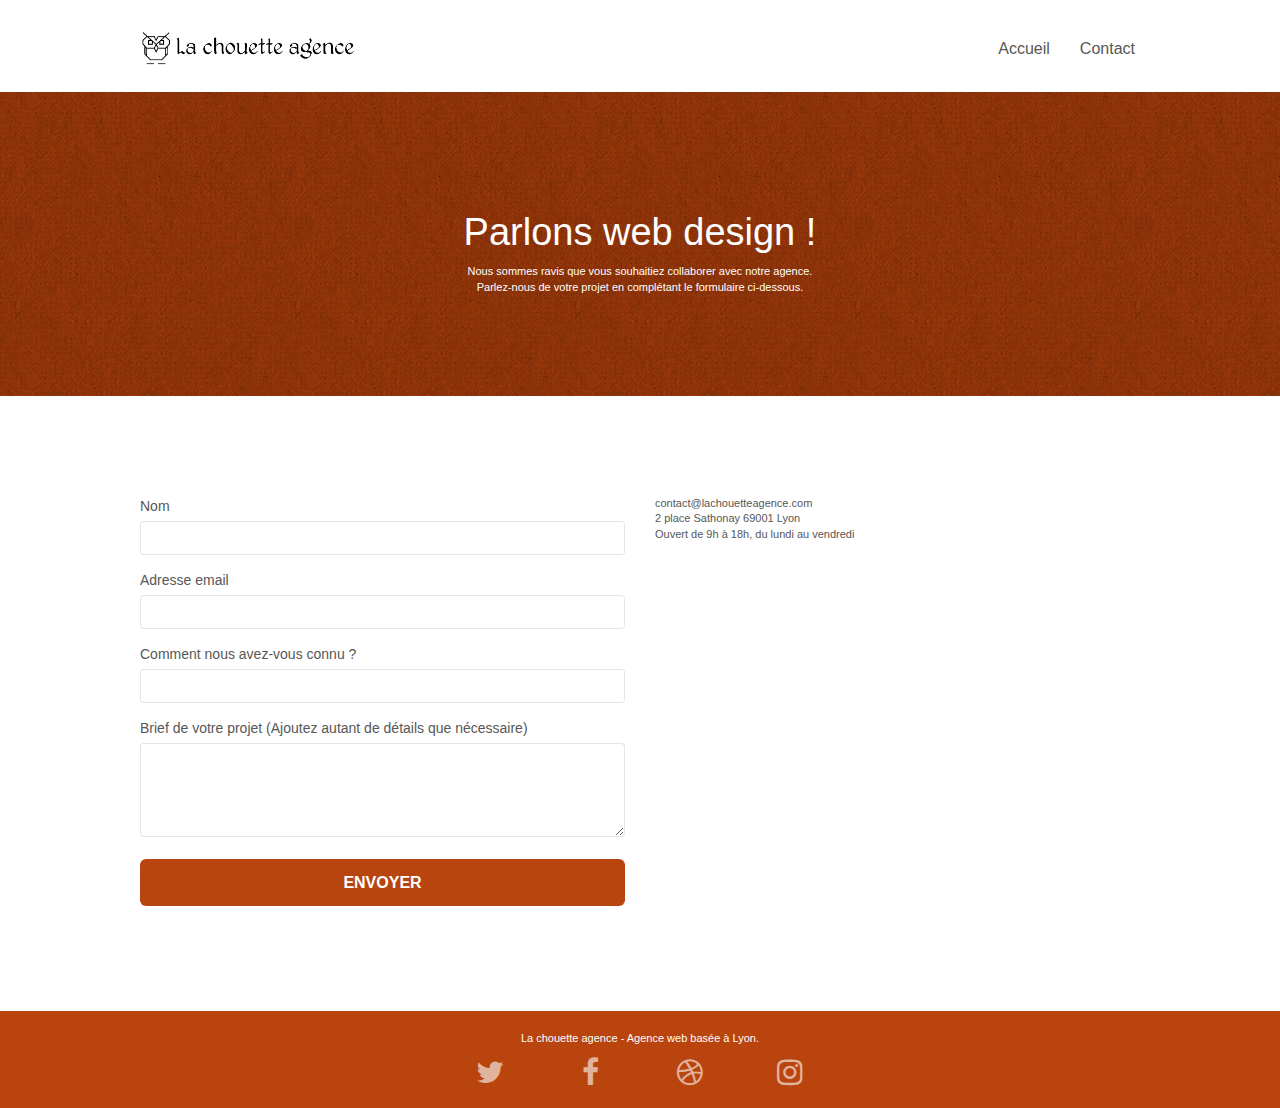
<file: contact.html>
<!doctype html>
<html lang="fr">

<head>
	<meta charset="utf-8" />
	<meta name="description" content="La Chouette Agence est une agence spécilaisée en webdesign basée sur Lyon qui aide les entreprises à devenir attractives et visibles sur internet 
		  " />
	<meta name="robots" content="index,follow" />
	<meta name="viewport" content="width=device-width, initial-scale=1.0, viewport-fit=cover" />
	<link rel="shortcut icon" type="image/png" href="favicon.jpg" />
	<link rel="stylesheet" type="text/css" href="./css/bootstrap.min.css">
	<link rel="stylesheet" type="text/css" href="style.min.css" />
	<link rel="stylesheet" type="text/css" href="./css/font-awesome.min.css" />
	<link rel="stylesheet" type="text/css" href="./css/et-line.min.css" />
	<script src="./js/jquery-2.1.0.min.js" defer></script>
	<script src="./js/bootstrap.min.js" defer></script>
	<script src="./js/blocs.min.js" defer></script>
	<script src="./js/jquery.touchSwipe.min.js" defer></script>
	<script src="./js/gmaps.min.js" defer></script>
	<title>La Chouette Agence | Agence de Webdesign Lyonnaise</title>
	<!-- Open Graph data -->
	<meta property="og:title" content="La Chouette Agence | Agence de Webdesign Lyonnaise" />
	<meta property="og:type" content="website" />
	<meta property="og:url" content="https://chmeh80.github.io/KwasiNyabe-OptimisationDuSite/" />
	<meta property="og:image" content="img/la-chouette-agence-banniere.jpg" />
	<meta property="og:description"
		content="La Chouette Agence est une agence spécilaisée en webdesign basée sur Lyon qui aide les entreprises à devenir attractives et visibles sur internet" />

	<!-- Twitter Card data -->
	<meta name="twitter:card" content="summary" />
	<meta name="twitter:site" content="@la_chouette_agence" />
	<meta name="twitter:title" content="La Chouette Agence | Agence de Webdesign Lyonnaise" />
	<meta property="twitter:description"
		content="La Chouette Agence est une agence spécilaisée en webdesign basée sur Lyon qui aide les entreprises à devenir attractives et visibles sur internet" />

</head>

<body>
	<!-- Principal conteneur -->
	<div class="page-container">

		<!-- bloc-0 -->
		<header class="bloc bgc-white l-bloc " id="bloc-0">
			<div class="container bloc-sm">
				<nav class="navbar row">
					<div class="navbar-header">
						<a class="navbar-brand" href="index.html?header"><img src="img/la-chouette-agence.png"
								alt="atlanta web design logo" height="40" /></a>
						<button id="nav-toggle" type="button" class="ui-navbar-toggle navbar-toggle"
							data-toggle="collapse" data-target=".navbar-1">
							<span class="sr-only">Toggle navigation</span><span class="icon-bar"></span><span
								class="icon-bar"></span><span class="icon-bar"></span>
						</button>
					</div>
					<div class="collapse navbar-collapse navbar-1 special-dropdown-nav">
						<ul class="site-navigation nav navbar-nav">
							<li>
								<a href="index.html">Accueil</a>
							</li>
							<li>
								<a href="contact.html">Contact</a>
							</li>
						</ul>
					</div>
				</nav>
			</div>
		</header>
		<!-- bloc-0 END -->

		<!-- bloc-6 -->
		<section class="bloc bg-dots-bg bg-repeat bgc-atomic-tangerine d-bloc bloc-bg-texture texture-paper"
			id="bloc-6">
			<div class="container bloc-lg">
				<div class="row">
					<div class="col-sm-12">
						<h1 class="text-center hero-bloc-text tc-white">
							Parlons web design !
						</h1>
						<p class="text-center mg-lg tc-white tight-width-whitespace">
							Nous sommes ravis que vous souhaitiez collaborer avec notre agence.<br>
							Parlez-nous de votre projet en complétant le formulaire ci-dessous.
						</p>
					</div>
				</div>
			</div>
		</section>
		<!-- bloc-6 END -->

		<!-- bloc-7 -->
		<div class="bloc bgc-white l-bloc" id="bloc-7">
			<div class="container bloc-lg">
				<div class="row">
					<div class="col-sm-6">
						<form id="form_1" novalidate="">
							<div class="form-group">
								<label for="name">
									Nom
								</label>
								<input id="name" class="form-control" required />
							</div>
							<div class="form-group">
								<label for="email">
									Adresse email
								</label>
								<input id="email" class="form-control" type="email" required />
							</div>
							<div class="form-group">
								<label for="input_504">
									Comment nous avez-vous connu ?
								</label>
								<input class="form-control" type="text" required id="input_504" />
							</div>
							<div class="form-group">
								<label for="message">
									Brief de votre projet (Ajoutez autant de détails que nécessaire)<br>
								</label><textarea id="message" class="form-control" rows="4" cols="50"
									required></textarea>
							</div>
							<button class="bloc-button btn btn-lg btn-block cta-hero btn-atomic-tangerine"
								type="submit">
								Envoyer
							</button>
						</form>
					</div>
					<div class="col-sm-6">
						<p>
							contact@lachouetteagence.com<br>2 place Sathonay 69001 Lyon<br>Ouvert de 9h à 18h, du lundi
							au vendredi<br>
						</p>
					</div>
				</div>
			</div>
		</div>
		<!-- bloc-7 END -->
		<footer>
			<!-- ScrollToTop Button -->
			<a class="bloc-button btn btn-d scrollToTop" onclick="scrollToTarget('1')"><span
					class="fa fa-chevron-up"></span></a>
			<!-- ScrollToTop Button END-->


			<!-- Footer - bloc-8 -->

			<div class="bloc bgc-atomic-tangerine d-bloc" id="bloc-8">
				<div class="container bloc-sm">
					<div class="row">
						<div class="col-sm-12">
							<p class="text-center white">
								La chouette agence - Agence web basée à Lyon.<br>
							</p>
							<div class="row row-no-gutters social">
								<div class="col-sm-3">
									<div class="text-center">
										<a class="social" href="https://twitter.com" title="lien twitter"
											aria-label="lien twitter"><span class="fa fa-twitter icon-md"></span></a>
									</div>
								</div>
								<div class="col-sm-3">
									<div class="text-center">
										<a class="social" href="https://www.facebook.com" title="lien facebook"
											aria-label="lien facebook"><span class="fa fa-facebook icon-md"></span></a>
									</div>
								</div>
								<div class="col-sm-3">
									<div class="text-center">
										<a class="social" href="https://dribbble.com" title="lien dribbble"
											aria-label="lien dribbble"><span class="fa fa-dribbble icon-md"></span></a>
									</div>
								</div>
								<div class="col-sm-3">
									<div class="text-center">
										<a class="social" href="https://www.instagram.com" title="lien instagram"
											aria-label="lien instagram"><span
												class="fa fa-instagram icon-md"></span></a>
									</div>
								</div>
							</div>
						</div>
					</div>
				</div>
			</div>
		</footer>
		<!-- Footer - bloc-8 END -->

	</div>
	<!-- Principal conteneur END -->


</body>

</html>
</file>
<file: style.min.css>
body {
    margin: 0;
    padding: 0;
    background: #FFF;
    overflow-x: hidden;
    -webkit-font-smoothing: antialiased;
    -moz-osx-font-smoothing: grayscale;
}

a,
button {
    transition: all .3s ease-in-out;
    outline: none!important;
}

a:hover {
    text-decoration: none;
    cursor: pointer;
}

#page-loading-blocs-notifaction {
    position: fixed;
    top: 0;
    bottom: 0;
    width: 100%;
    z-index: 100000;
    background: #FFFFFF url("img/pageload-spinner.gif") no-repeat center center;
}

.bloc {
    width: 100%;
    clear: both;
    background: 50% 50% no-repeat;
    padding: 0 50px;
    -webkit-background-size: cover;
    -moz-background-size: cover;
    -o-background-size: cover;
    background-size: cover;
    position: relative;
}

.bloc .container {
    padding-left: 0;
    padding-right: 0;
}

.bloc-lg {
    padding: 100px 50px;
}

.bloc-md {
    padding: 50px;
}

.bloc-sm {
    padding: 20px 50px;
}

.bg-center,
.bg-l-edge,
.bg-r-edge,
.bg-t-edge,
.bg-b-edge,
.bg-tl-edge,
.bg-bl-edge,
.bg-tr-edge,
.bg-br-edge,
.bg-repeat {
    -webkit-background-size: auto!important;
    -moz-background-size: auto!important;
    -o-background-size: auto!important;
    background-size: auto!important;
}

.bg-repeat {
    background: repeat;
}

.bg-t-edge {
    background: top no-repeat;
}

.bloc-bg-texture::before {
    content: "";
    background-size: 2px 2px;
    position: absolute;
    top: 0;
    bottom: 0;
    left: 0;
    right: 0;
}

.texture-paper::before {
    background: url("img/texture-paper.png");
    background-size: 280px 280px;
}

.b-parallax {
    background-attachment: fixed;
}

.d-bloc {
    color: rgba(255, 255, 255, .7);
}

.d-bloc button:hover {
    color: rgba(255, 255, 255, .9);
}

.d-bloc .icon-round,
.d-bloc .icon-square,
.d-bloc .icon-rounded,
.d-bloc .icon-semi-rounded-a,
.d-bloc .icon-semi-rounded-b {
    border-color: rgba(255, 255, 255, .9);
}

.d-bloc .divider-h span {
    border-color: rgba(255, 255, 255, .2);
}

.d-bloc .a-btn,
.d-bloc .navbar a,
.d-bloc .navbar-brand,
.d-bloc a .icon-sm,
.d-bloc a .icon-md,
.d-bloc a .icon-lg,
.d-bloc a .icon-xl,
.d-bloc h1 a,
.d-bloc h2 a,
.d-bloc h3 a,
.d-bloc h4 a,
.d-bloc h5 a,
.d-bloc h6 a,
.d-bloc p a {
    color: rgba(255, 255, 255, .6);
}

.d-bloc .a-btn:hover,
.d-bloc .navbar a:hover,
.d-bloc .navbar-brand:hover,
.d-bloc a:hover .icon-sm,
.d-bloc a:hover .icon-md,
.d-bloc a:hover .icon-lg,
.d-bloc a:hover .icon-xl,
.d-bloc h1 a:hover,
.d-bloc h2 a:hover,
.d-bloc h3 a:hover,
.d-bloc h4 a:hover,
.d-bloc h5 a:hover,
.d-bloc h6 a:hover,
.d-bloc p a:hover {
    color: rgba(255, 255, 255, 1);
}

.d-bloc .navbar-toggle .icon-bar {
    background: rgba(255, 255, 255, 1);
}

.d-bloc .btn-wire,
.d-bloc .btn-wire:hover {
    color: rgba(255, 255, 255, 1);
    border-color: rgba(255, 255, 255, 1);
}

.d-bloc .panel {
    color: rgba(0, 0, 0, .5);
}

.d-bloc .panel button:hover {
    color: rgba(0, 0, 0, .7);
}

.d-bloc .panel icon {
    border-color: rgba(0, 0, 0, .7);
}

.d-bloc .panel .divider-h span {
    border-color: rgba(0, 0, 0, .1);
}

.d-bloc .panel .a-btn {
    color: rgba(0, 0, 0, .6);
}

.d-bloc .panel .a-btn:hover {
    color: rgba(0, 0, 0, 1);
}

.d-bloc .panel .btn-wire,
.d-bloc .panel .btn-wire:hover {
    color: rgba(0, 0, 0, .7);
    border-color: rgba(0, 0, 0, .3);
}

.d-bloc .panel,
.l-bloc {
    color: rgba(0, 0, 0, .5);
}

.d-bloc .panel button:hover,
.l-bloc button:hover {
    color: rgba(0, 0, 0, .7);
}

.l-bloc .icon-round,
.l-bloc .icon-square,
.l-bloc .icon-rounded,
.l-bloc .icon-semi-rounded-a,
.l-bloc .icon-semi-rounded-b {
    border-color: rgba(0, 0, 0, .7);
}

.d-bloc .panel .divider-h span,
.l-bloc .divider-h span {
    border-color: rgba(0, 0, 0, .1);
}

.d-bloc .panel .a-btn,
.l-bloc .a-btn,
.l-bloc .navbar a,
.l-bloc .navbar-brand,
.l-bloc a .icon-sm,
.l-bloc a .icon-md,
.l-bloc a .icon-lg,
.l-bloc a .icon-xl,
.l-bloc h1 a,
.l-bloc h2 a,
.l-bloc h3 a,
.l-bloc h4 a,
.l-bloc h5 a,
.l-bloc h6 a,
.l-bloc p a {
    color: rgba(0, 0, 0, .6);
}

.d-bloc .panel .a-btn:hover,
.l-bloc .a-btn:hover,
.l-bloc .navbar a:hover,
.l-bloc .navbar-brand:hover,
.l-bloc a:hover .icon-sm,
.l-bloc a:hover .icon-md,
.l-bloc a:hover .icon-lg,
.l-bloc a:hover .icon-xl,
.l-bloc h1 a:hover,
.l-bloc h2 a:hover,
.l-bloc h3 a:hover,
.l-bloc h4 a:hover,
.l-bloc h5 a:hover,
.l-bloc h6 a:hover,
.l-bloc p a:hover {
    color: rgba(0, 0, 0, 1);
}

.l-bloc .navbar-toggle .icon-bar {
    color: rgba(0, 0, 0, .6);
}

.d-bloc .panel .btn-wire,
.d-bloc .panel .btn-wire:hover,
.l-bloc .btn-wire,
.l-bloc .btn-wire:hover {
    color: rgba(0, 0, 0, .7);
    border-color: rgba(0, 0, 0, .3);
}

/* Correction des couleurs des lien en bas de page */

/* .row a{
    color: #1C1C1C !important;
} */
.black{
    color: #1C1C1C !important;
}

.voffset {
    margin-top: 30px;
}

.voffset-lg {
    margin-top: 80px;
}

.row-no-gutters {
    margin-right: 0;
    margin-left: 0;
}

.row.row-no-gutters > [class^="col-"],
.row.row-no-gutters > [class*=" col-"] {
    padding-right: 0;
    padding-left: 0;
}

#bloc-1-hero h1 {
    font-size: 32px;
}

.navbar {
    margin-bottom: 0;
    z-index: 1;
}

.navbar-brand {
    height: auto;
    padding: 3px 15px;
    font-size: 25px;
    font-weight: normal;
    font-weight: 600;
    line-height: 44px;
}

.navbar-brand img {
    max-height: 200px;
    margin: 0 5px 0 0;
    display: inline;
}

.navbar-brand img[src$=svg] {
    min-width: 100px;
}

.nav-center .navbar-brand img {
    margin: 0;
}

.navbar .nav {
    padding-top: 2px;
    margin-right: -16px;
    float: right;
    z-index: 1;
}

.nav > li {
    float: left;
    margin-top: 4px;
    font-size: 16px;
}

.navbar-nav .open .dropdown-menu > li > a {
    text-align: inherit;
}

.nav > li a:hover,
.nav > li a:focus {
    background: transparent;
}

.navbar-toggle {
    margin: 10px 10px 0 0;
    border: 0px;
}

.navbar-toggle:hover {
    background: transparent!important;
}

.navbar-toggle .icon-bar {
    background-color: rgba(0, 0, 0, .5);
    width: 26px;
}

.nav-invert .navbar .nav {
    float: left;
}

.nav-invert .navbar-header,
.nav-invert .navbar-brand {
    float: right;
    position: relative;
    z-index: 2;
}

blockquote p {
    font-size: 2rem;
}

cite.darkgray {
    color: #575757;
    font-size: 1.2rem;
}




@media (min-width: 768px) {
    .site-navigation {
        position: absolute;
        top: 50%;
        right: 20px;
        transform: translate(0, -50%);
        -webkit-transform: translateY(-50%);
    }
    .nav > li .dropdown-menu a,
    .nav > li .dropdown-menu a:hover {
        color: #484848;
    }
    .nav-invert .site-navigation {
        left: 0;
        right: 0;
    }
    .nav-center {
        text-align: center;
    }
    .nav-center .navbar-header {
        width: 100%;
    }
    .nav-center .navbar-header,
    .nav-center .navbar-brand,
    .nav-center .nav > li {
        float: none;
        display: inline-block;
    }
    .nav-center .site-navigation {
        position: relative;
        width: 100%;
        right: 0;
        margin-right: 0px;
        margin-top: 20px;
    }
    .nav-center.mini-nav .navbar-toggle {
        float: none;
        margin: 10px auto 0;
    }
}

.nav > li > .dropdown a {
    background: none!important;
    display: block;
    padding: 14px 15px;
}

nav .caret {
    margin: 0 5px;
}

.dropdown-menu .dropdown-menu {
    top: -8px;
    left: 100%;
}

.dropdown-menu .dropmenu-flow-right {
    top: 100%;
    left: 0;
    margin-left: -1px;
    border-top-left-radius: 0;
    border-top-right-radius: 0;
}

.dropdown-menu .dropdown span {
    border: 4px solid black;
    border-top-color: transparent;
    border-right-color: transparent;
    border-bottom-color: transparent;
    margin: 6px -5px 0 0!important;
    float: right;
}

.mg-md {
    margin-top: 10px;
    margin-bottom: 20px;
}

.mg-lg {
    margin-top: 10px;
    margin-bottom: 40px;
}

.btn {
    margin: 0 5px 5px 0;
}

.btn.pull-right {
    margin: 0 0 5px 5px;
}

.btn-d,
.btn-d:hover,
.btn-d:focus {
    color: #FFF;
    background: rgba(0, 0, 0, .3);
}

button {
    outline: none!important;
}

.btn-rd {
    border-radius: 40px;
}

.btn-clean {
    border: 1px solid rgba(0, 0, 0, .08);
    border-bottom-color: rgba(0, 0, 0, .1);
    text-shadow: 0 1px 0 rgba(0, 0, 1, .1);
    box-shadow: 0 1px 3px rgba(0, 0, 1, .25), inset 0 1px 0 0 rgba(255, 255, 255, .15);
}

.icon-md {
    font-size: 30px!important;
}

.icon-lg {
    font-size: 60px!important;
}

.sm-shadow {
    text-shadow: 0 1px 2px rgba(0, 0, 0, .3);
}

.panel-sq,
.panel-sq .panel-heading,
.panel-sq .panel-footer {
    border-radius: 0;
}

.panel-rd {
    border-radius: 30px;
}

.panel-rd .panel-heading {
    border-radius: 29px 29px 0 0;
}

.panel-rd .panel-footer {
    border-radius: 0 0 29px 29px;
}

.form-control {
    border-color: rgba(0, 0, 0, .1);
    box-shadow: none;
}

.scrollToTop {
    width: 40px;
    height: 40px;
    position: fixed;
    bottom: 20px;
    right: 20px;
    opacity: 0;
    z-index: 500;
    transition: all .3s ease-in-out;
}

.scrollToTop span {
    margin-top: 6px;
}

.showScrollTop {
    font-size: 14px;
    opacity: 1;
}

a[data-lightbox] {
    position: relative;
    display: block;
    text-align: center;
}

a[data-lightbox]:hover::before {
    content: "+";
    font-family: "HelveticaNeue-Light", "Helvetica Neue Light", "Helvetica Neue", Helvetica, Arial;
    font-size: 32px;
    width: 50px;
    height: 50px;
    margin-left: -25px;
    border-radius: 50%;
    background: rgba(0, 0, 0, .6);
    color: #FFF;
    font-weight: 100;
    z-index: 1;
    position: absolute;
    top: 50%;
    transform: translateY(-50%);
    -webkit-transform: translateY(-50%);
}

a[data-lightbox]:hover img {
    opacity: 0.6;
    -webkit-animation-fill-mode: none;
    animation-fill-mode: none;
}

#lightbox-modal {
    display: flex;
    align-items: center;
}

#lightbox-modal .modal-dialog {
    width: 90%;
    max-width: 900px;
    margin: 0 auto 0;
}

#lightbox-modal .modal-dialog img {
    max-height: 90vh;
    margin: 0 auto;
}

.lightbox-caption {
    padding: 20px;
    color: #FFF;
    background: rgba(0, 0, 0, .5);
    position: absolute;
    left: 15px;
    right: 15px;
    bottom: 5px;
}

.close-lightbox {
    color: #FFF;
    font-size: 30px;
    position: absolute;
    top: 20px;
    right: 20px;
    z-index: 20;
    background: rgba(0, 0, 0, .5);
    border: none;
    line-height: 30px;
    padding: 0 9px 5px;
    opacity: 0.3;
}

.close-lightbox:hover,
.next-lightbox:hover,
.prev-lightbox:hover {
    opacity: 1.0;
    color: #FFF;
}

.next-lightbox,
.prev-lightbox {
    font-size: 20px;
    color: rgba(255, 255, 255, .9);
    background: rgba(0, 0, 0, .5);
    transition: all .2s ease-in-out;
    position: absolute;
    top: 45%;
    z-index: 1;
    opacity: 0.4;
}

.next-lightbox {
    padding: 6px 8px 1px 13px;
    right: 25px;
}

.prev-lightbox {
    padding: 6px 13px 1px 10px;
    left: 25px;
}

.snapshot-lb .modal-body {
    padding-bottom: 45px;
}

.snapshot-lb .lightbox-caption {
    padding: 0;
    color: rgba(0, 0, 0, .5);
    background: none;
}

h1,
h2,
h3,
h4,
h5,
h6,
p,
label,
.btn,
a {
    font-family: "helvetica";
    font-weight: 400;
    color: #575757!important;
}

.container {
    max-width: 1000px;
}

.hero-bloc-text {
    font-size: 38px;
}

.hero-bloc-text-sub {
    font-size: 36px;
}

.statement-bloc-text {
    line-height: 26px;
    font-style: italic;
    font-size: 20px;
    text-align: center;
    font-weight: lighter;
    max-width: 520px;
    margin: auto auto auto auto;
}

p {
    font-size: 11px;
}

.tight-width-whitespace {
    max-width: 600px;
    margin: auto auto auto auto;
}

.h1 {
    font-size: 20px;
    font-family: "Open Sans";
}

.cta-hero {
    margin-top: 22px;
    color: #FFFFFF!important;
    text-transform: uppercase;
    padding: 12px 28px 12px 28px;
    font-size: 16px;
    font-weight: 700;
}

.social {
    max-width: 400px;
    margin: auto auto auto auto;
}

h2 {
    font-size: 22px;
    line-height: 1.4em;
}

h3 {
    font-size: 15px;
    text-transform: uppercase;
    font-weight: 700;
    color: #333333!important;
}

.med-width-whitespace {
    max-width: 800px;
    margin: auto auto auto auto;
    box-shadow: 0px 0px 0px #000000;
}

h1 {
    color: #333333!important;
}

h4 {
    color: #333333!important;
}

.icons {
    margin-bottom: 14px;
    margin-top: 24px;
}

.white {
    color: #FFFFFF!important;
    /* color: #141414!important; */
}


.portfolio-thumb {
    margin-bottom: 24px;
}

.portfolio-row {
    margin-bottom: 44px;
    margin-top: 50px;
}

.avatar {
    box-shadow: 0px 4px 9px rgba(0, 0, 0, 0.3);
}

.black-background {
    background-color: rgba(165, 147, 99, 0.7);
    padding: 40px 40px 40px 40px;
}

.bold-link {
    font-weight: 900;
    text-decoration: underline!important;
}

.bgc-white {
    background-color: #FFFFFF;
}

.bgc-dark-slate-blue {
    background-color: #364577;
}

.bgc-atomic-tangerine {
    /* background-color: #F3976C; */
    background-color: #BA440D;
}

.tc-white {
    color: white!important;
}
/*Cette couleur été déjà modifié sinon appliqué la couleur recommandée #2F3C6A*/

.btn-atomic-tangerine {
    /* background: #F3976C; */
    background: #B8440F;
    color: #FFFFFF!important;
}

.btn-atomic-tangerine:hover {
    background: #c27956!important;
    color: #FFFFFF!important;
}

.ltc-white {
    color: #FFFFFF!important;
}

.ltc-white:hover {
    color: #cccccc!important;
}

.ltc-atomic-tangerine {
    color: #F3976C!important;
}

.ltc-atomic-tangerine:hover {
    color: #c27956!important;
}

.icon-dark-slate-blue {
    color: #364577!important;
    border-color: #364577!important;
}

.bg-dots-bg {
    background-image: url("img/dots-bg.png");
}

.bg-lines-h2-bg {
    background-image: url("img/lines-h2-bg.png");
}

.bg-banniere {
    background-image: url("img/la-chouette-agence-banniere.jpg");
}

.bg-presentation {
    background-image: url("img/image-de-presentation.bmp");
}

@media (max-width: 1024px) {
    .bloc {
        padding-left: 20px;
        padding-right: 20px;
    }
    .bloc.full-width-bloc,
    .bloc-tile-2.full-width-bloc .container,
    .bloc-tile-3.full-width-bloc .container,
    .bloc-tile-4.full-width-bloc .container {
        padding-left: 0;
        padding-right: 0;
    }
}

@media (max-width: 992px) and (min-width: 768px) {
    .navbar .nav {
        max-width: 80%
    }
    .nav-center.navbar .nav {
        max-width: 100%
    }
}

@media only screen and (min-device-width: 768px) and (max-device-width: 1024px) and (orientation: landscape) {
    .b-parallax {
        background-attachment: scroll;
    }
}

@media only screen and (min-device-width: 1024px) and (max-device-width: 1366px) and (-webkit-min-device-pixel-ratio: 1.5) {
    .b-parallax {
        background-attachment: scroll;
    }
}

@media (max-width: 991px) {
    .container {
        width: 100%;
    }
    .b-parallax {
        background-attachment: scroll;
    }
    .page-container,
    #hero-bloc {
        overflow-x: hidden;
        position: relative;
    }
    .bloc {
        padding-left: constant(safe-area-inset-left);
        padding-right: constant(safe-area-inset-right);
    }
    .bloc-group,
    .bloc-group .bloc {
        display: block;
        width: 100%;
    }
    .bloc-fill-screen .fill-bloc-top-edge,
    .bloc-fill-screen .fill-bloc-bottom-edge {
        padding: 0 20px;
        padding-left: constant(safe-area-inset-left);
        padding-right: constant(safe-area-inset-right);
    }
}

@media (max-width: 767px) {
    .page-container {
        overflow-x: hidden;
        position: relative;
    }
    h1,
    h2,
    h3,
    h4,
    h5,
    h6,
    p,
    #disqus_thread {
        padding-left: 10px!important;
        padding-right: 10px!important;
    }
    .b-parallax {
        background-attachment: scroll;
    }
    .navbar .nav {
        padding-top: 0;
        border-top: 1px solid rgba(0, 0, 0, .2);
        float: none!important;
    }
    .navbar.row {
        margin-left: 0;
        margin-right: 0;
    }
    .site-navigation {
        position: inherit;
        transform: none;
        -webkit-transform: none;
        -ms-transform: none;
    }
    .nav > li {
        margin-top: 0;
        border-bottom: 1px solid rgba(0, 0, 0, .1);
        background: rgba(0, 0, 0, .05);
        text-align: left;
        padding-left: 15px;
        width: 100%;
    }
    .nav > li:hover {
        background: rgba(0, 0, 0, .08);
    }
    .dropdown .dropdown a .caret {
        float: none;
        margin: 5px 0 0 10px!important;
        border: 4px solid black;
        border-bottom-color: transparent;
        border-right-color: transparent;
        border-left-color: transparent;
    }
    #hero-bloc .navbar .nav {
        background: rgba(0, 0, 0, .8);
    }
    #hero-bloc .navbar .nav a {
        color: rgba(255, 255, 255, .6);
    }
    .hero {
        padding: 50px 0;
    }
    .hero-nav {
        left: -1px;
        right: -1px;
    }
    .navbar-collapse {
        padding: 0;
        overflow-x: hidden;
        -webkit-box-shadow: none;
        box-shadow: none;
    }
    .navbar-brand img {
        max-height: 40px;
        width: auto;
    }
    .nav-invert .navbar-header {
        float: none;
        width: 100%;
    }
    .nav-invert .navbar-toggle {
        float: left;
        margin-left: 10px;
    }
    .bloc {
        padding-left: 0;
        padding-right: 0;
    }
    .bloc-xxl,
    .bloc-xl,
    .bloc-lg {
        padding: 40px 0;
    }
    .bloc-sm,
    .bloc-md {
        padding-left: 0;
        padding-right: 0;
    }
    .bloc-tile-2 .container,
    .bloc-tile-3 .container,
    .bloc-tile-4 .container,
    .bloc-fill-screen .fill-bloc-top-edge,
    .bloc-fill-screen .fill-bloc-bottom-edge {
        padding-left: 0;
        padding-right: 0;
    }
    .a-block {
        padding: 0 10px;
    }
    .btn-dwn {
        display: none;
    }
    .voffset {
        margin-top: 5px;
    }
    .voffset-md {
        margin-top: 20px;
    }
    .voffset-lg {
        margin-top: 30px;
    }
    form {
        padding: 5px;
    }
    .close-lightbox {
        display: inline-block;
    }
    .blocsapp-device-iphone5 {
        background-size: 216px 425px;
        padding-top: 60px;
        width: 216px;
        height: 425px;
    }
    .blocsapp-device-iphone5 img {
        width: 180px;
        height: 320px;
    }
}

@media (max-width: 400px) {
    .bloc {
        padding-left: 0;
        padding-right: 0;
    }
}

@media (max-width: 767px) {
    .bloc-mob-center-text {
        text-align: center;
    }
}
</file>
